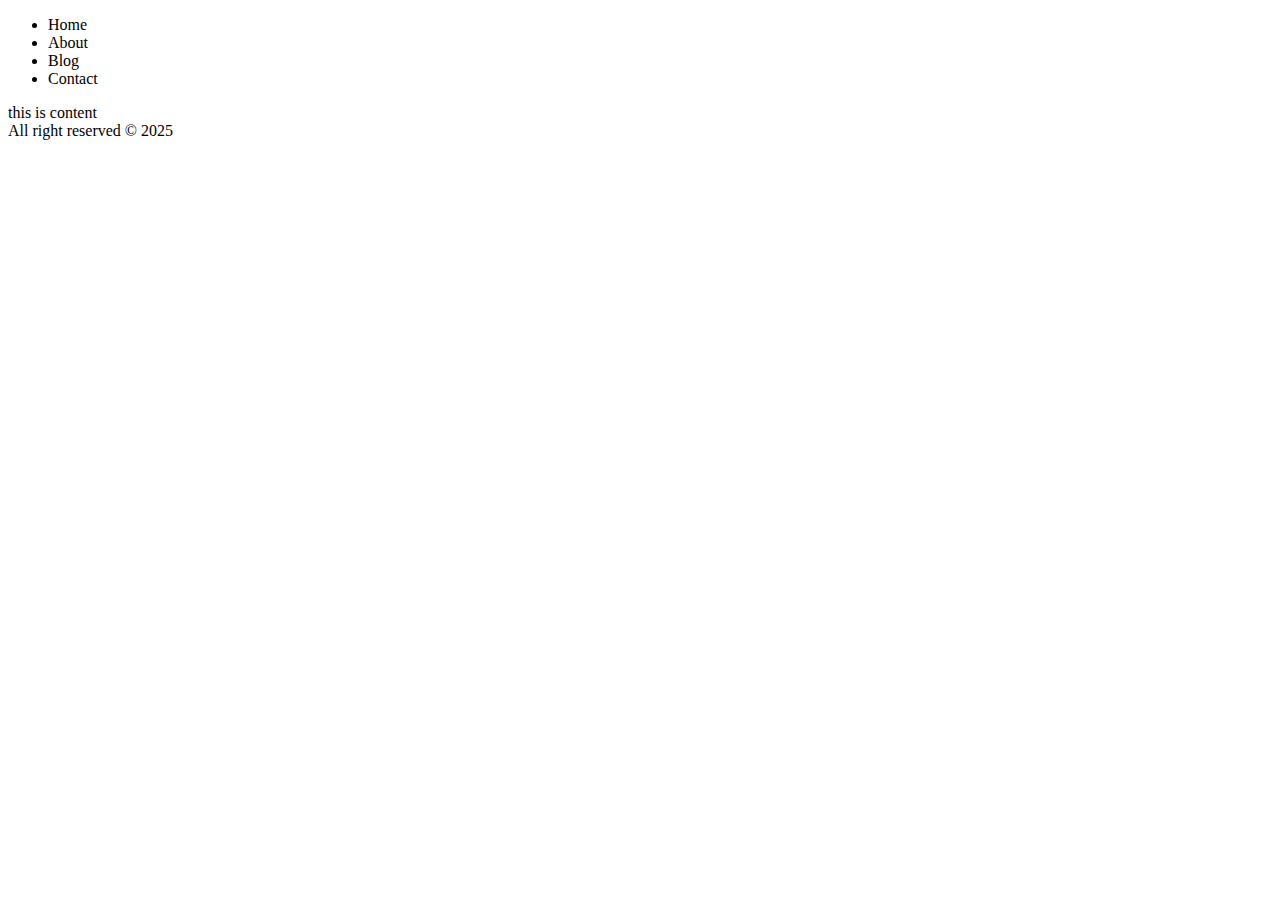
<file: tutorial2/index.html>
<!DOCTYPE html>
<html lang="en">

<head>
    <meta charset="UTF-8">
    <meta name="viewport" content="width=device-width, initial-scale=1.0">
    <title>Document</title>
</head>

<body>
    <!-- Recommendation html -->
    <!-- level block  -->
    <!-- <div></div> -->

    <!-- non recommendate technique  -->
    <!--
     
    <div>
        <ul>
            <li>Home</li>
            <li>About</li>
            <li>Contact</li>
        </ul>
    </div>
    <div>This is our content</div>
    <div>All right reserved &copy 2025</div>
    
    -->

    <header>
        <nav>
            <ul>
                <li>Home</li>
                <li>About</li>
                <li>Blog</li>
                <li>Contact</li>
            </ul>
        </nav>
    </header>

    <main>
        this is content
    </main>
    <footer>All right reserved &copy 2025</footer>

</body>

</html>
</file>
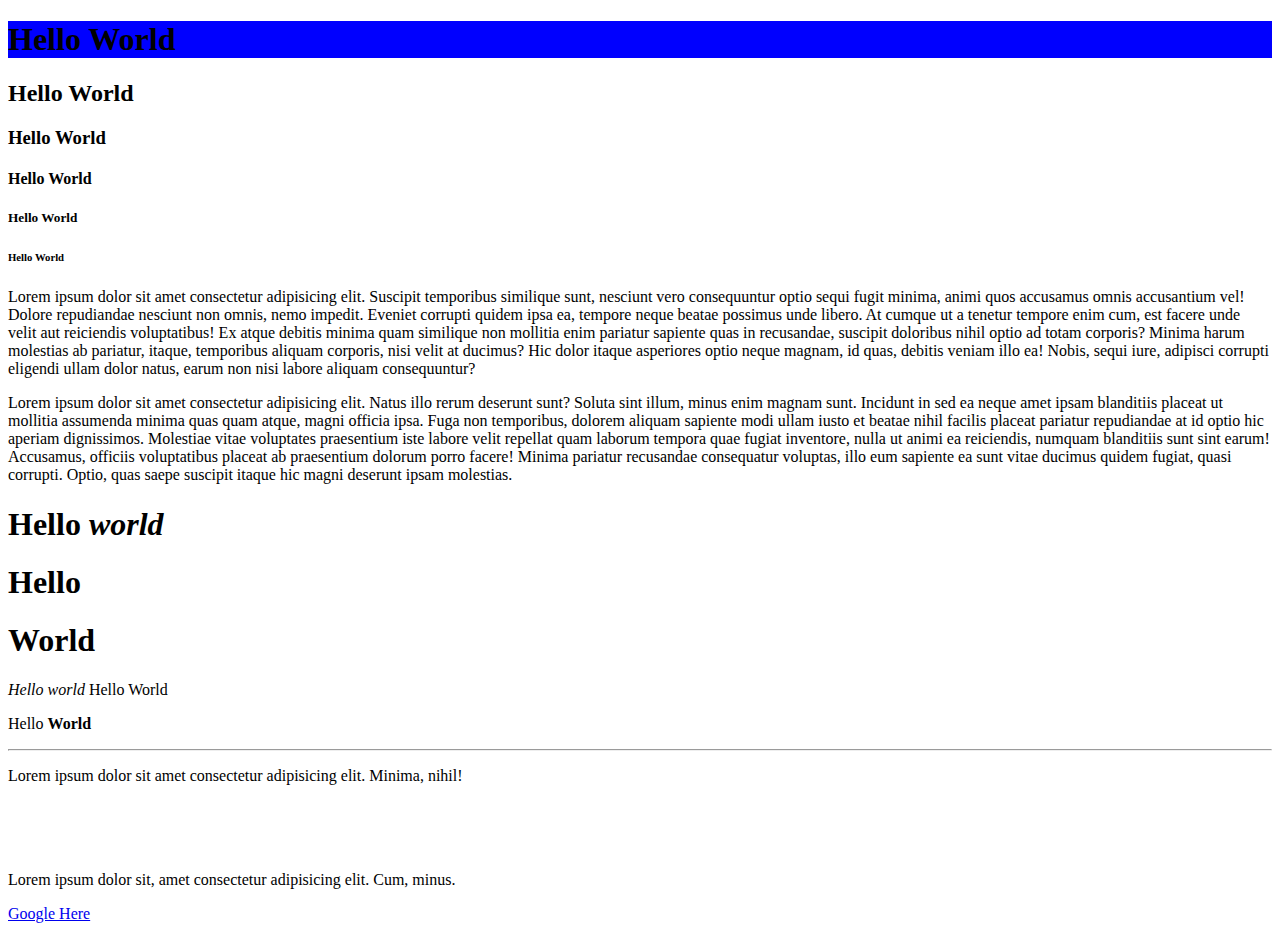
<file: tutorial1/01_text_tag.html>
<!DOCTYPE html>
<html lang="en">

<head>
    <meta charset="UTF-8">
    <meta name="viewport" content="width=device-width, initial-scale=1.0">
    <title>Text tag</title>
</head>

<body>
    <!-- text  -->
    <!-- heading tag 1 is larger 1 is higher (priority) level : block-->
    <h1 style="background-color: 
    blue;">Hello World</h1>
    <h2>Hello World</h2>
    <h3>Hello World</h3>
    <h4>Hello World</h4>
    <h5>Hello World</h5>
    <h6>Hello World</h6>

    <!-- paragraph p level : block -->
    <p>Lorem ipsum dolor sit amet consectetur adipisicing elit. Suscipit temporibus similique sunt, nesciunt vero
        consequuntur optio sequi fugit minima, animi quos accusamus omnis accusantium vel! Dolore repudiandae nesciunt
        non omnis, nemo impedit. Eveniet corrupti quidem ipsa ea, tempore neque beatae possimus unde libero. At cumque
        ut a tenetur tempore enim cum, est facere unde velit aut reiciendis voluptatibus! Ex atque debitis minima quam
        similique non mollitia enim pariatur sapiente quas in recusandae, suscipit doloribus nihil optio ad totam
        corporis? Minima harum molestias ab pariatur, itaque, temporibus aliquam corporis, nisi velit at ducimus? Hic
        dolor itaque asperiores optio neque magnam, id quas, debitis veniam illo ea! Nobis, sequi iure, adipisci
        corrupti eligendi ullam dolor natus, earum non nisi labore aliquam consequuntur?</p>


    <!-- level : block text  -->
    <article>Lorem ipsum dolor sit amet consectetur adipisicing elit. Natus illo rerum deserunt sunt? Soluta sint illum,
        minus enim magnam sunt. Incidunt in sed ea neque amet ipsam blanditiis placeat ut mollitia assumenda minima quas
        quam atque, magni officia ipsa. Fuga non temporibus, dolorem aliquam sapiente modi ullam iusto et beatae nihil
        facilis placeat pariatur repudiandae at id optio hic aperiam dignissimos. Molestiae vitae voluptates praesentium
        iste labore velit repellat quam laborum tempora quae fugiat inventore, nulla ut animi ea reiciendis, numquam
        blanditiis sunt sint earum! Accusamus, officiis voluptatibus placeat ab praesentium dolorum porro facere! Minima
        pariatur recusandae consequatur voluptas, illo eum sapiente ea sunt vitae ducimus quidem fugiat, quasi corrupti.
        Optio, quas saepe suscipit itaque hic magni deserunt ipsam molestias.</article>


    <!-- em -> italic level : inline -->
    <h1>Hello <em>world</em></h1>


    <h1>Hello</h1>
    <h1>World</h1>

    <em>Hello</em>
    <em>world</em>

    <!-- span -> text level :inline  -->
    <span>Hello</span>
    <span>World</span>

    <!-- strong level : inline -->
    <p>Hello <strong>World</strong></p>
    <!-- give horzontal line for separation  -->
    <hr>
    <p>Lorem ipsum dolor sit amet consectetur adipisicing elit. Minima, nihil!</p>

    <!-- break gives one line break  -->
    <br>
    <br>
    <br>
    <p>Lorem ipsum dolor sit, amet consectetur adipisicing elit. Cum, minus.</p>


    <a href="https://www.google.com">Google Here</a>

</body>

</html>
</file>
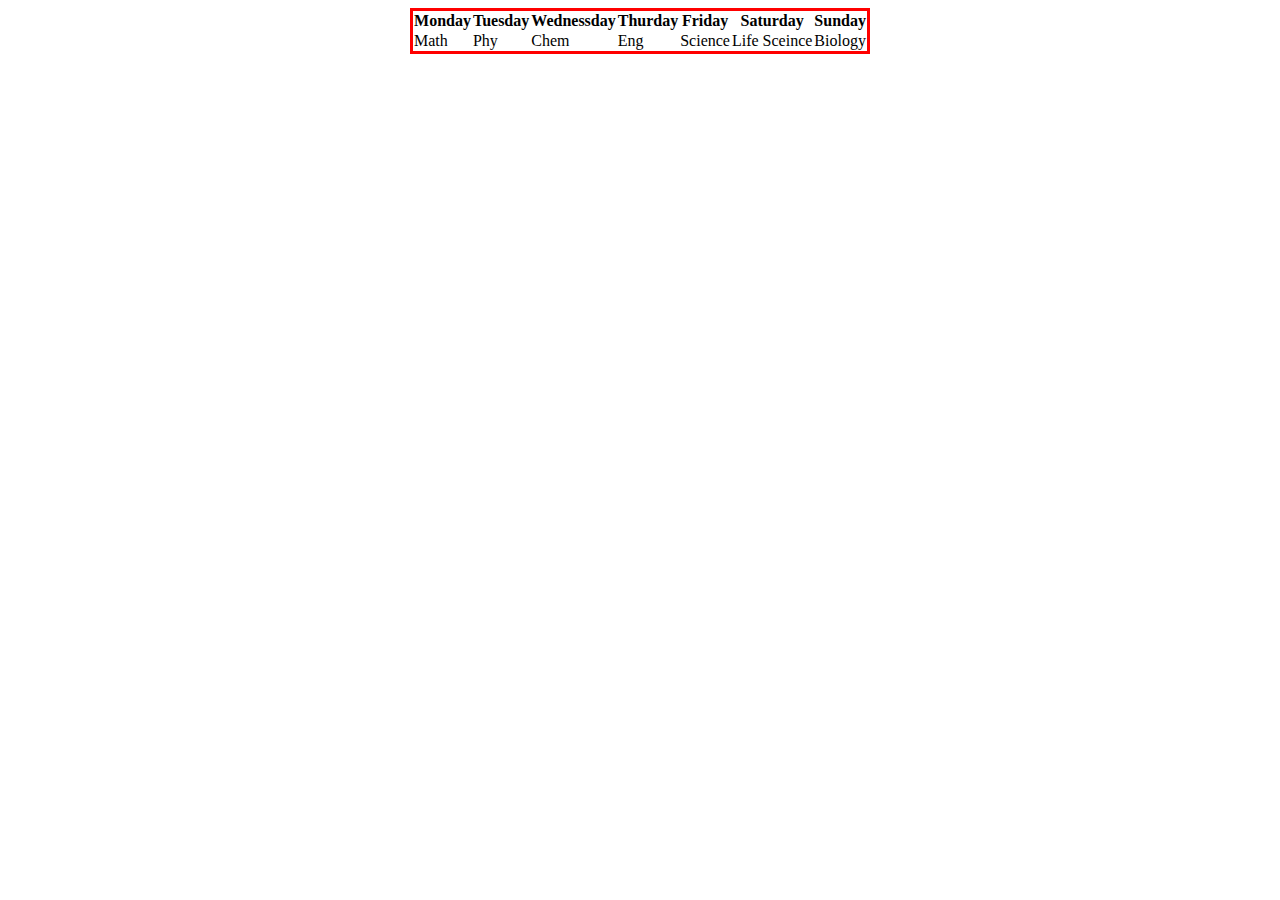
<file: tutorial1/table.html>
<!DOCTYPE html>
<html lang="en">

<head>
    <meta charset="UTF-8">
    <meta name="viewport" content="width=device-width, initial-scale=1.0">
    <title>Document</title>
</head>

<body>
    <table align="center" style="padding: 5px; border-collapse: collapse; border: 3px solid red;">
        <thead>
            <th>Monday</th>
            <th>Tuesday</th>
            <th>Wednessday</th>
            <th>Thurday</th>
            <th>Friday</th>
            <th>Saturday</th>
            <th>Sunday</th>
        </thead>
        <tbody>
            <tr>
                <td>Math</td>
                <td>Phy</td>
                <td>Chem</td>
                <td>Eng</td>
                <td>Science</td>
                <td>Life Sceince</td>
                <td>Biology</td>
            </tr>
        </tbody>



    </table>
</body>

</html>
</file>
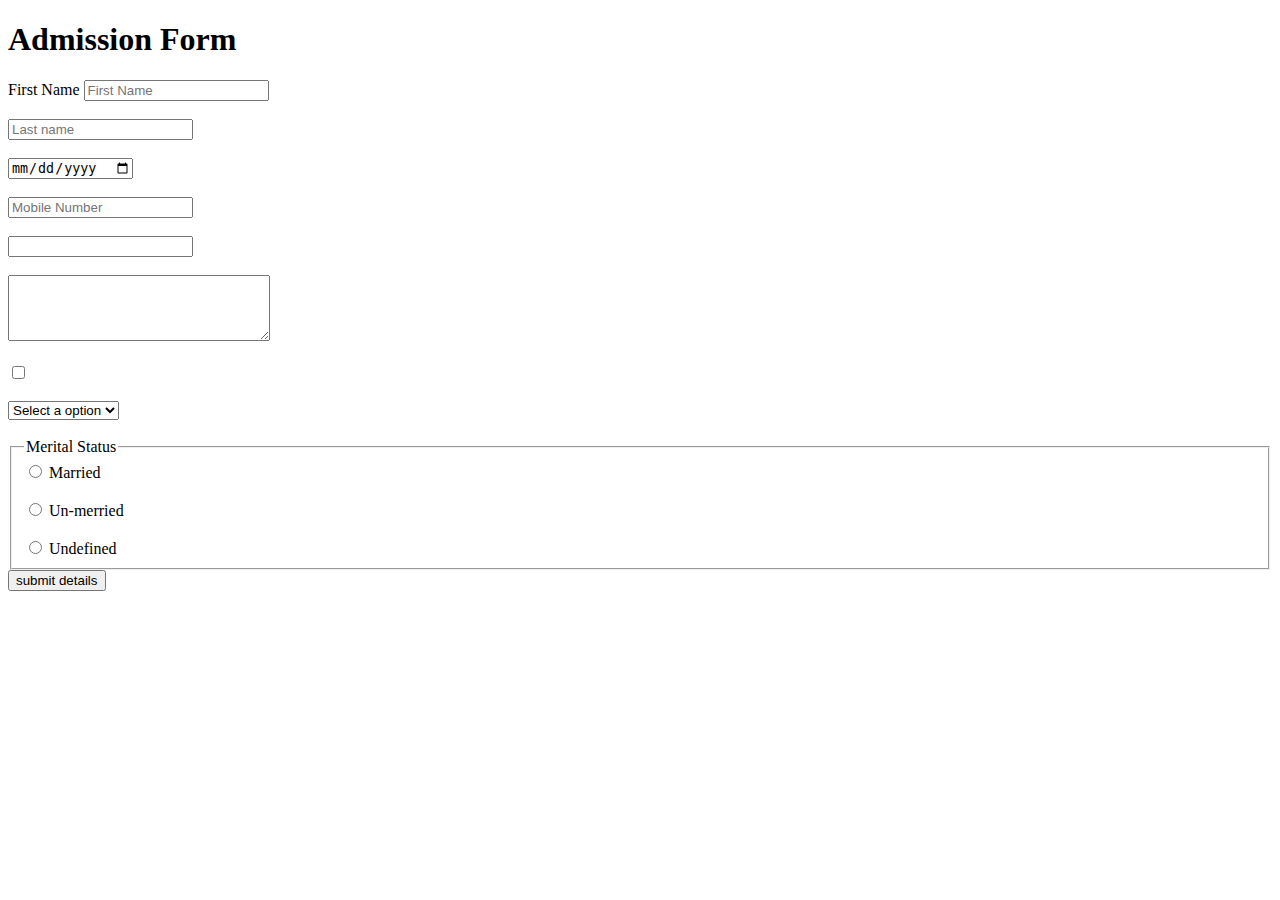
<file: tutorial2/from_university.html>
<!DOCTYPE html>
<html lang="en">

<head>
    <meta charset="UTF-8">
    <meta name="viewport" content="width=device-width, initial-scale=1.0">
    <title>Document</title>
</head>

<body>

    <form method="get">
        <h1>Admission Form</h1>
        <label for="fname">First Name</label>
        <input type="text" id="fname" name="firstName" placeholder="First Name" required>
        <br>
        <br>
        <label for="lname"></label>
        <input type="text" name="lastName" id="lname" placeholder="Last name">
        <br>
        <br>
        <label for="dob"></label>
        <input type="date" name="dob" id="dob" required>
        <br>
        <br>
        <input type="tel" name="phone" id="" placeholder="Mobile Number">
        <br>
        <br>
        <input type="email" name="" id="">
        <br>
        <br>
        <textarea name="" id="" placeholder="" rows="4" cols="30"></textarea>
        <br>
        <br>
        <input type="checkbox" name="check" id="">
        <br>
        <br>
        <select name="box" id="">Male Female
            <option value="" default>Select a option</option>
            <option value="0">Male</option>
            <option value="1">Female</option>
        </select>
        <br>
        <br>
        <fieldset>
            <legend>
                Merital Status
            </legend>
            <input type="radio" name="radio" id="married">
            <label for="married">Married</label>
            <br>
            <br>
            <input type="radio" name="radio" id="unmerried">
            <label for="unmerried">Un-merried</label>
            <br>
            <br>
            <input type="radio" name="radio" id="Undefined">
            <label for="Undefined">Undefined</label>
        </fieldset>

        <input type="submit" value="submit details">
    </form>
</body>

</html>


<!-- research on all type of input tag availabe in today which are mostly used -->
<!-- previous website using recommendate tag header nav ul ol li a  -->
<!-- do a checkbox as a assignment  -->
</file>
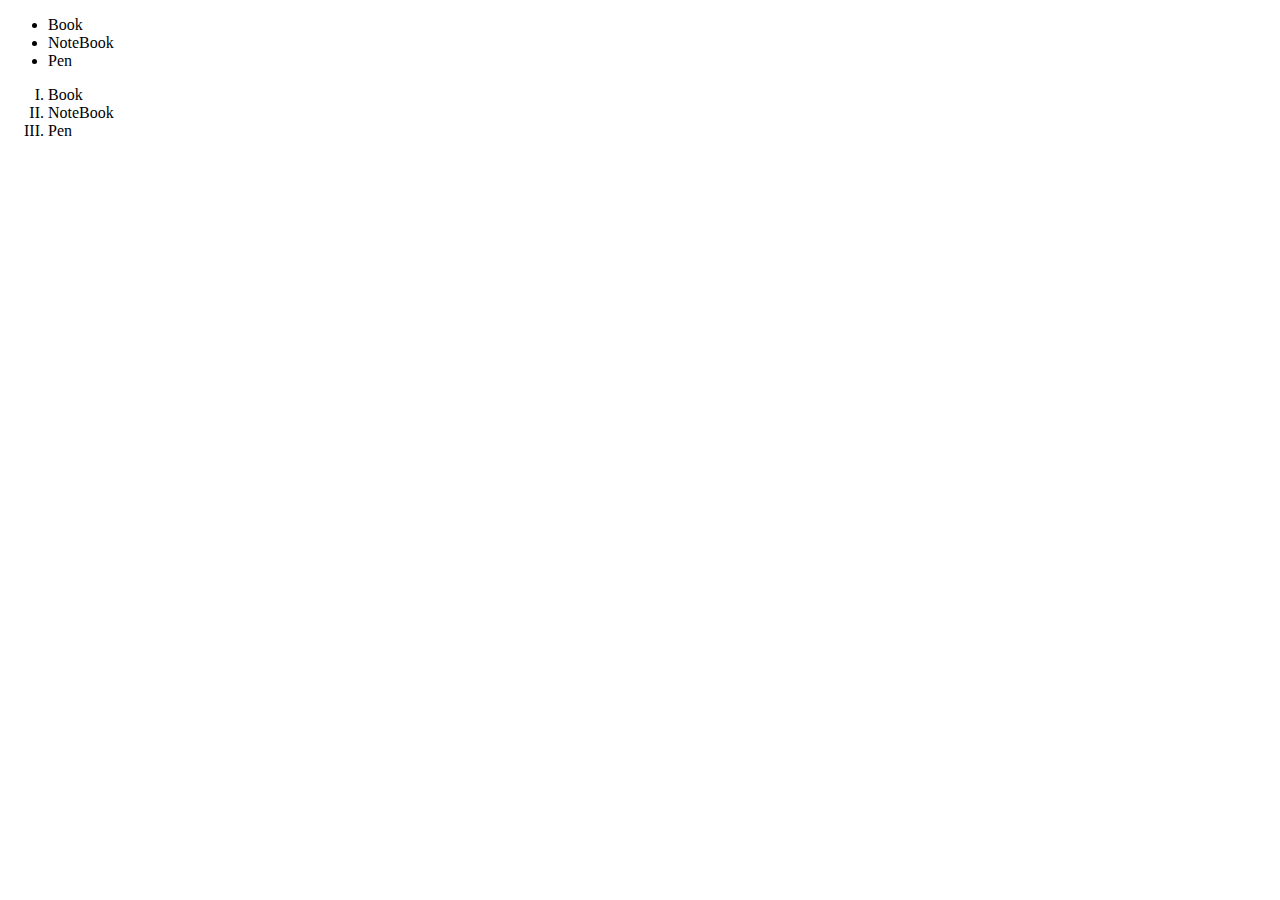
<file: tutorial2/new_tags.html>
<!DOCTYPE html>
<html lang="en">

<head>
    <meta charset="UTF-8">
    <meta name="viewport" content="width=device-width, initial-scale=1.0">
    <title>Document</title>
</head>

<body>
    <ul>
        <li>Book</li>
        <li>NoteBook</li>
        <li>Pen</li>
    </ul>
    <ol type="I">
        <li>Book</li>
        <li>NoteBook</li>
        <li>Pen</li>
    </ol>


    <!-- <section></section>  recommendate -->


</body>

</html>
</file>
